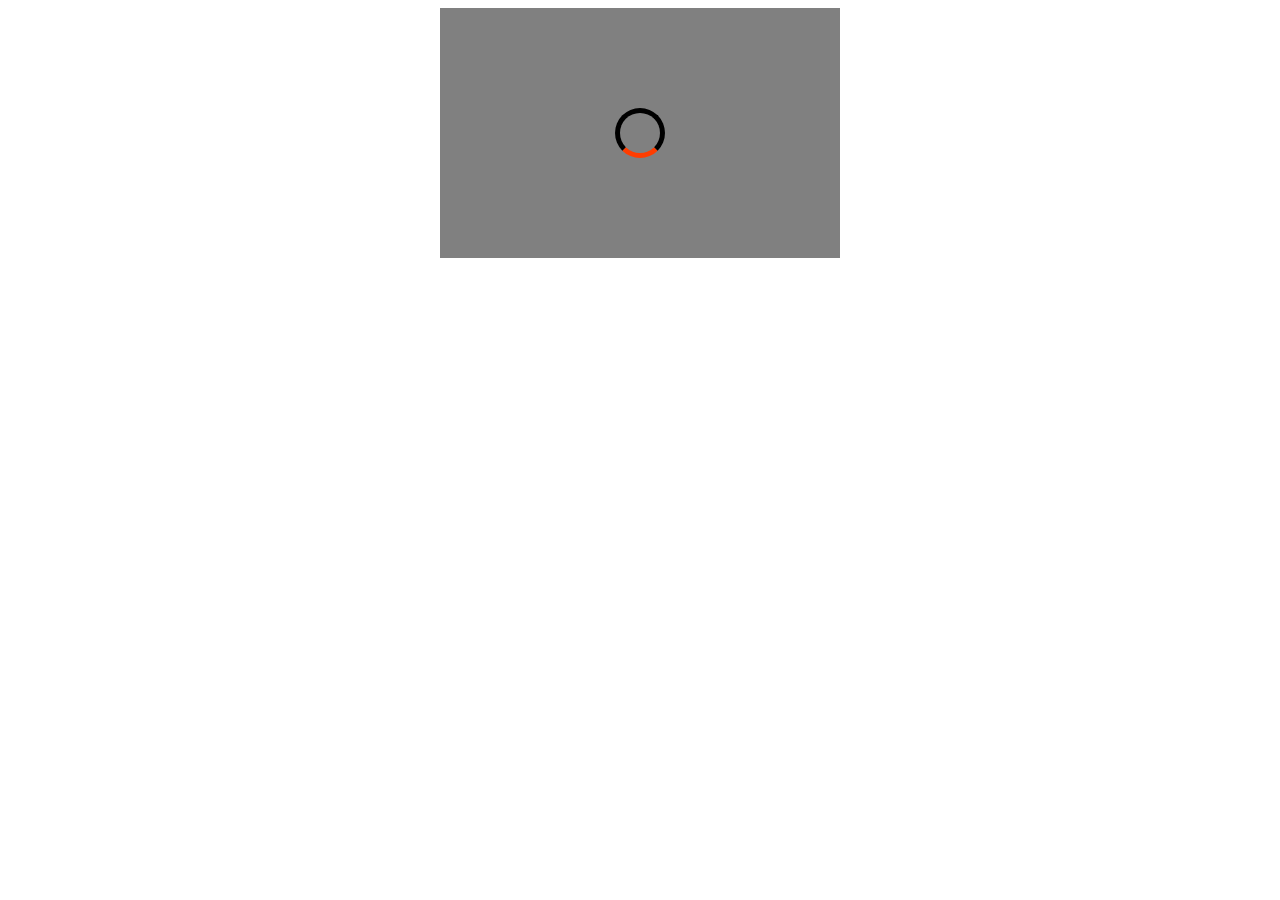
<file: index.html>
<!DOCTYPE html>
<html lang="en">
<head>
    <meta charset="UTF-8">
    <meta name="viewport" content="width=device-width, initial-scale=1.0">
    <title>მეშვიდე დავალება</title>
    <link rel="stylesheet" href="main.css">
</head>
<body>

        <div class="container row">
         <span class="loader"></span>
        </div>
</body>
</html>
</file>
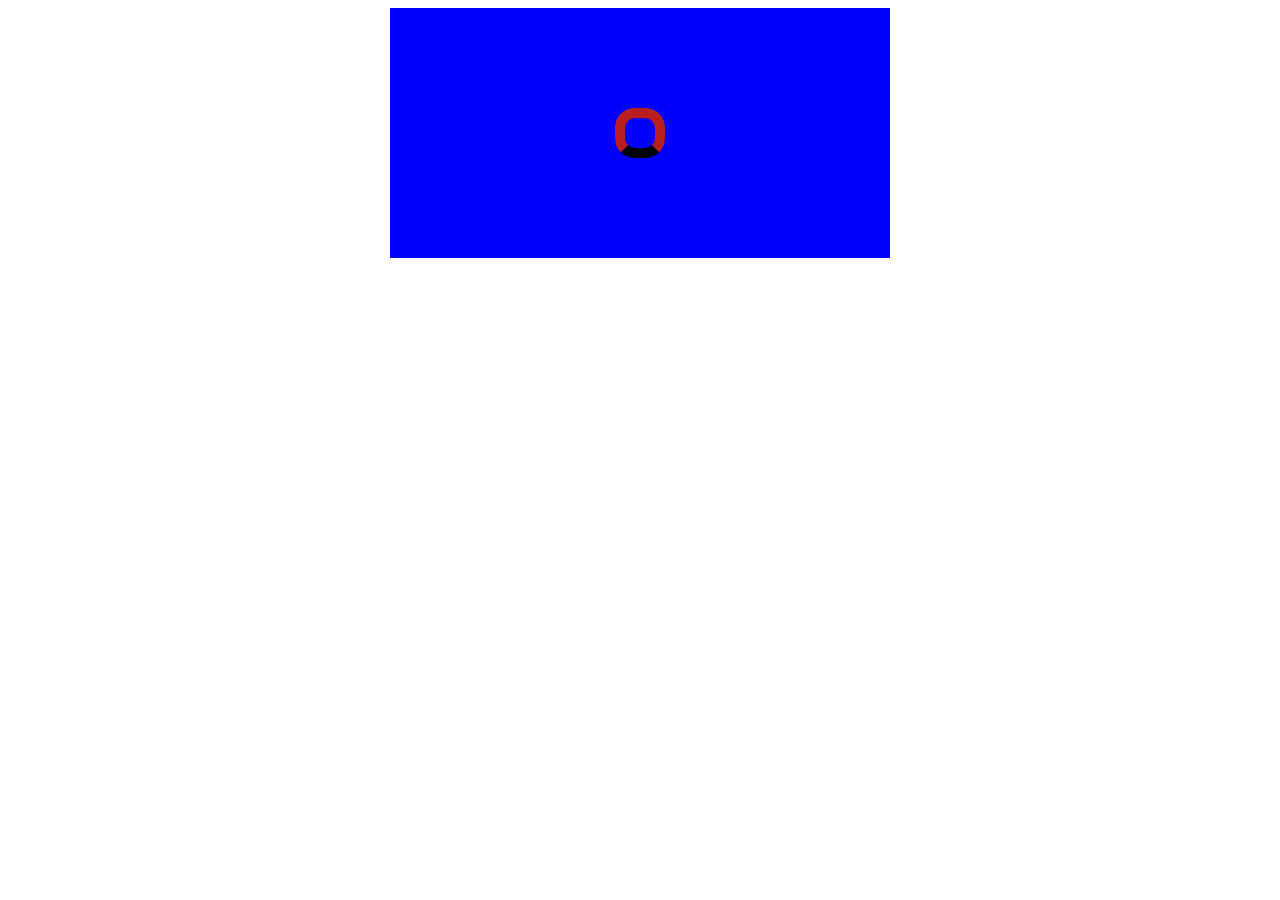
<file: loader2/index.html>
<!DOCTYPE html>
<html lang="en">
<head>
    <meta charset="UTF-8">
    <meta name="viewport" content="width=device-width, initial-scale=1.0">
    <title>სავარჯიშო</title>
    <link rel="stylesheet" href="mail.css">
</head>
<body>
    <div class="container row">
        <div class="box"></div>
    </div>
    
</body>
</html>
</file>
<file: main.css>
.container{
    max-width: 200px;
    margin: 0 auto;
    background-color: gray;
    padding: 100px 100px;
}
.row{
    display: flex;
    justify-content: center;
    align-items: center;
}
.loader{
    width: 50px;
    height: 50px;
    border: 5px solid black;
    border-bottom-color: #FF3D00;
    border-radius: 50%;
    display: inline-block;
    box-sizing: border-box;
    animation: circle 0.4s linear infinite;

}
@keyframes circle{
    0%{
        transform: rotate(0deg);
    }
    100%{
        transform: rotate(360deg);
    }
}

.spiner{

}
</file>
<file: loader2/mail.css>
.container{
    max-width: 500px;
    background-color: blue;
    margin: 0 auto;
    padding: 100px 0;
}
.row{
    display: flex;
    justify-content: center;
    align-items: center;
}
.box{
    width: 30px;
    height: 30px;
    border: 10px solid rgb(184, 30, 30);
    border-radius: 20px;
    border-bottom-color: black;
    animation: boxy 0.5s linear infinite;
    
    
}
@keyframes boxy{
    0%{
        transform: rotate(0deg);
    }
    100%{
        transform: rotate(360deg);
    }
}
</file>
